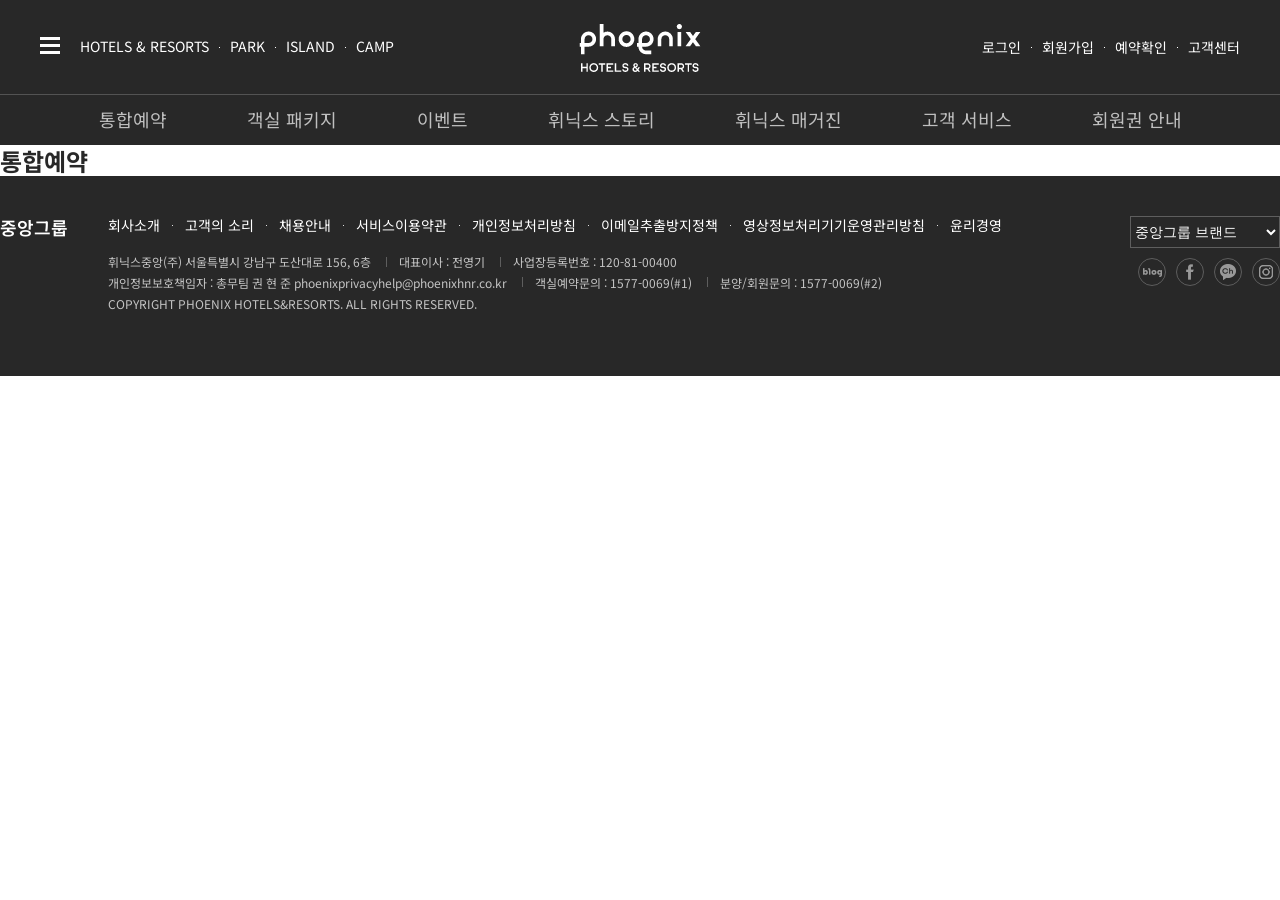
<file: phognix/sub1.html>
<!DOCTYPE html>
<html lang="ko">
<head>
    <meta charset="UTF-8">
    <meta name="viewport" content="width=device-width, initial-scale=1.0">
    <title>통합예약</title>
    <link rel="stylesheet" href="./css/reset.css"><!--css초기화-->
    <link rel="stylesheet" href="./css/var.css"> <!--사용자지정 스타일(css변수)-->
    <link rel="stylesheet" href="./css/common.css"> <!--모든 페이지 공통 헤더, 푸터스타일-->
    <link rel="stylesheet" href="./css/sub.css">
</head>
<body>
    <!-- header -->
    <header>
        <div class="haeder-top">
            <h1><a href="./index.html"><img src="./img/logo.png" alt="phognix hotel&resorts"></a></h1>
            <div class="top-left">
                <button><img src="./img/btn_ham.png" alt="전체메뉴"></button>
                <ul>
                    <li><a href="#">hotels & resorts</a></li>
                    <li><a href="#">park</a></li>
                    <li><a href="#">island</a></li>
                    <li><a href="#">camp</a></li>
                </ul>
            </div>
            <div class="top-right">
                <ul>
                    <li><a href="#">로그인</a></li>
                    <li><a href="#">회원가입</a></li>
                    <li><a href="#">예약확인</a></li>
                    <li><a href="#">고객센터</a></li>
                </ul>
            </div>
        </div>
        <nav class="gnb">
            <ul>
                <li><a href="./sub1.html">통합예약</a></li>
                <li><a href="#">객실 패키지</a></li>
                <li><a href="#">이벤트</a></li>
                <li><a href="#">휘닉스 스토리</a></li>
                <li><a href="#">휘닉스 매거진</a></li>
                <li><a href="#">고객 서비스</a></li>
                <li><a href="#">회원권 안내</a></li>
            </ul>
        </nav>
    </header>
    <!-- //header -->

    <main>
        <h2>통합예약</h2>
    </main>

    <!-- footer -->
    <footer>
        <div class="foot container">
            <div class="foot-logo">중앙그룹</div>
            <div class="foot-nav">
                <nav>
                    <ul>
                        <li><a href="#">회사소개</a></li>
                        <li><a href="#">고객의 소리</a></li>
                        <li><a href="#">채용안내</a></li>
                        <li><a href="#">서비스이용약관</a></li>
                        <li><a href="#">개인정보처리방침</a></li>
                        <li><a href="#">이메일추출방지정책</a></li>
                        <li><a href="#">영상정보처리기기운영관리방침</a></li>
                        <li><a href="#">윤리경영</a></li>
                    </ul>
                </nav>
                <div class="address">
                    <p>
                        <span>휘닉스중앙(주) 서울특별시 강남구 도산대로 156, 6층</span>
                        <span>대표이사 : 전영기</span>
                        <span>사업장등록번호 : 120-81-00400</span>
                    </p>
                    <p>
                        <span>개인정보보호책임자 : 총무팀 권 현 준 phoenixprivacyhelp@phoenixhnr.co.kr </span>
                        <span>객실예약문의 : 1577-0069(#1) </span>
                        <span>분양/회원문의 : 1577-0069(#2)</span>
                    </p>
                    <p>COPYRIGHT PHOENIX HOTELS&RESORTS. ALL RIGHTS RESERVED.</p>
                </div>
            </div>
            <div class="foot-side">
                <select>
                    <option>중앙그룹 브랜드</option>
                </select>
                <ul>
                    <li><a href="#"><img src="./img/footer-blog.png" alt=""></a></li>
                    <li><a href="#"><img src="./img/footer-facebook.png" alt=""></a></li>
                    <li><a href="#"><img src="./img/footer-kakao.png" alt=""></a></li>
                    <li><a href="#"><img src="./img/footer-instagram.png" alt=""></a></li>
                </ul>
            </div>
        </div>
    </footer>
    <!-- //footer -->
</body>
</html>
</file>
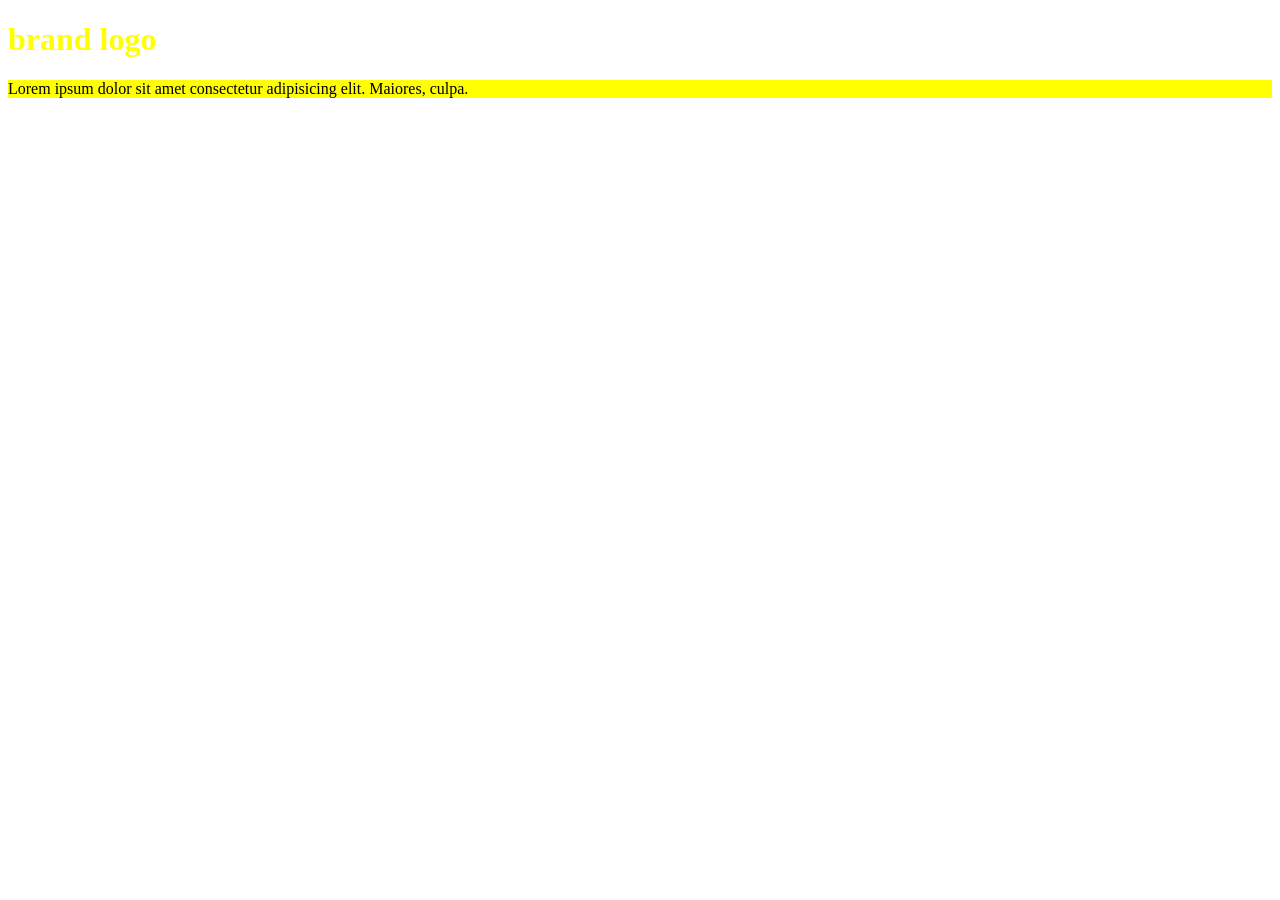
<file: phognix/사용자지정스타일.html>
<!DOCTYPE html>
<html lang="en">
<head>
    <meta charset="UTF-8">
    <meta name="viewport" content="width=device-width, initial-scale=1.0">
    <title>사용자 지정 스타일</title>
    <style>
        :root {
            --color-main: yellow;
            --color-sub1: skyblue;
            --gray900: #282828;
            --gray800: #454545;
        }
        h1 {
            color: var(--color-main);
        }
        p {
            background-color: var(--color-main);
        }
    </style>
</head>
<body>
    <h1>brand logo</h1>
    <p>Lorem ipsum dolor sit amet consectetur adipisicing elit. Maiores, culpa.</p>
    <!--
    css변수: 색상, 폰트, 간격 및 크기 등
    선언: --variable-name: css value;
    적용: 선택자 {css property: var(--variable-name);}
    -->
</body>
</html>
</file>
<file: phognix/css/var.css>
/* css variable */
:root {
    /* color */
    --white: #ffffff;
    --black: #000000;
    --gray900: #282828; /*기본 글자 색*/
    --gray800: #454545;
    --gray700: #5e5e5e;
    --gray600: #787878;
    --gray500: #919191;
    --gray400: #ababab;
    --gray300: #c4c4c4;
    --gray200: #dedede;
    --gray100: #f7f7f7;
    --green: #167a47;

    /* font */
    --font12: 12px;
    --font14: 14px;
    --font16: 16px;
    --font18: 18px;
    --font20: 20px;
    --font24: 24px;
    --font26: 26px;
    --font30: 30px;
    --font36: 36px;

    --font-w400: 400;
    --font-w600: 600;
}
</file>
<file: phognix/css/common.css>
/* header */
header {
    width: 100%;
    height: 145px;
    background-color: rgba(0, 0, 0, 0.2);
    color: var(--white);
    position: absolute;
    z-index: 999;
}
header .haeder-top {
    height: 95px;
    border-bottom: 1px solid rgba(255, 255, 255, 0.2);
    display: flex;
    justify-content: space-between;
    align-items: center;
}
header .haeder-top h1 {
    position: absolute;
    top: 24px;
    left: 50%;
    transform: translateX(-50%); /*로고요소의 width의 절반만큼 되돌아가기*/
}
header .haeder-top .top-left {
    display: flex;
}
header .haeder-top .top-left button {
    margin: 0 20px 0 40px;
}
header .haeder-top .top-left ul,
header .haeder-top .top-right ul {
    display: flex;
    gap: 21px;
}
header .haeder-top .top-left ul li,
header .haeder-top .top-right ul li {
    font-size: var(--font14);
    text-transform: uppercase; /*영문 소문자를 대문자로 변경, 접근성 관련*/
    position: relative;
}
header .haeder-top .top-left ul li::before,
header .haeder-top .top-right ul li::before {
    content: '';
    display: block;
    width: 1px;
    height: 1px;
    background-color: var(--white);
    position: absolute;
    top: 50%;
    left: -11px;
}
header .haeder-top .top-left ul li:first-child::before,
header .haeder-top .top-right ul li:first-child::before {
    display: none;
}
header .haeder-top .top-right {
    margin-right: 40px;
}

.gnb ul {
    height: 50px;
    display: flex;
    justify-content: center;
    align-items: center;
}
.gnb ul li a {
    padding: 0 40px;
    font-size: var(--font18);
    opacity: 0.7; /*투명도 0.0~1.0사이의 값 지정*/
}
.gnb ul li a:hover {
    opacity: 1;
}


/* 푸터 */
footer {
    background-color: var(--gray900);
    color: var(--white);
    padding: 40px 0 60px;
}
.foot {
    display: flex;
}
.foot .foot-logo {
    margin-right: 40px;
    font-size: var(--font18);
    font-weight: var(--font-w600);
}
.foot .foot-nav ul {
    display: flex;
    gap: 25px;
    margin-bottom: 20px;
}
.foot .foot-nav ul li {
    position: relative;
    font-size: var(--font14);
}
.foot .foot-nav ul li::before {
    content: '';
    display: block;
    width: 1px;
    height: 1px;
    background-color: var(--gray200);
    position: absolute;
    top: 50%;
    left: -13px;
}
.foot .foot-nav ul li:first-child::before {
    display: none;
}
.foot .foot-nav .address p {
    font-size: var(--font12);
    color: var(--gray300);
    margin-bottom: 5px;
}
.foot .foot-nav .address p span {
    margin-right: 25px;
    position: relative;
}
.foot .foot-nav .address p span::before {
    content: '';
    width: 1px;
    height: 10px;
    background-color: var(--gray700);
    position: absolute;
    top: 50%;
    left: -13px;
    transform: translateY(-50%);
}
.foot .foot-nav .address p span:first-child::before {
    display: none;
}
.foot .foot-side {
    margin-left: auto;
}
.foot .foot-side select {
    width: 150px;
    height: 32px;
    background-color: transparent;
    border: 1px solid var(--gray700);
    color: var(--white);
    font-size: var(--font14);
}
.foot .foot-side ul {
    margin-top: 10px;
    display: flex;
    justify-content: flex-end;
    gap: 10px;
}


.container {
    width: 1280px;
    margin: 0 auto;
}
</file>
<file: phognix/css/sub.css>
/* 헤더변경 */
header {
    position: static;
    background-color: var(--gray900);
}
</file>
